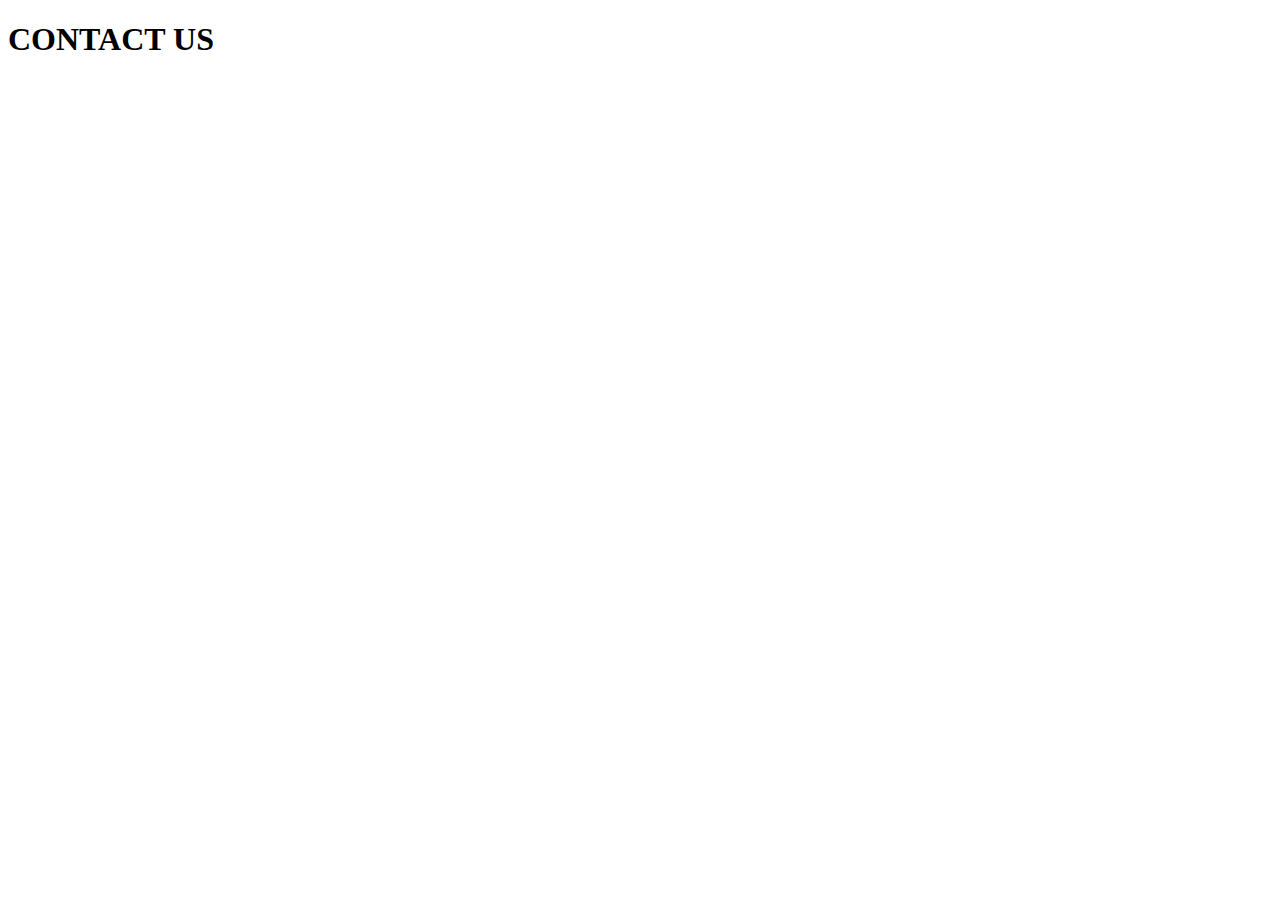
<file: contact-us/contact-us.html>
<!DOCTYPE html>
<html lang="en">
<head>
    <meta charset="UTF-8">
    <meta name="viewport" content="width=device-width, initial-scale=1.0">
    <title>Netflix | Contact Us</title>
</head>
<body>
    <h1>CONTACT US</h1>
</body>
</html>
</file>
